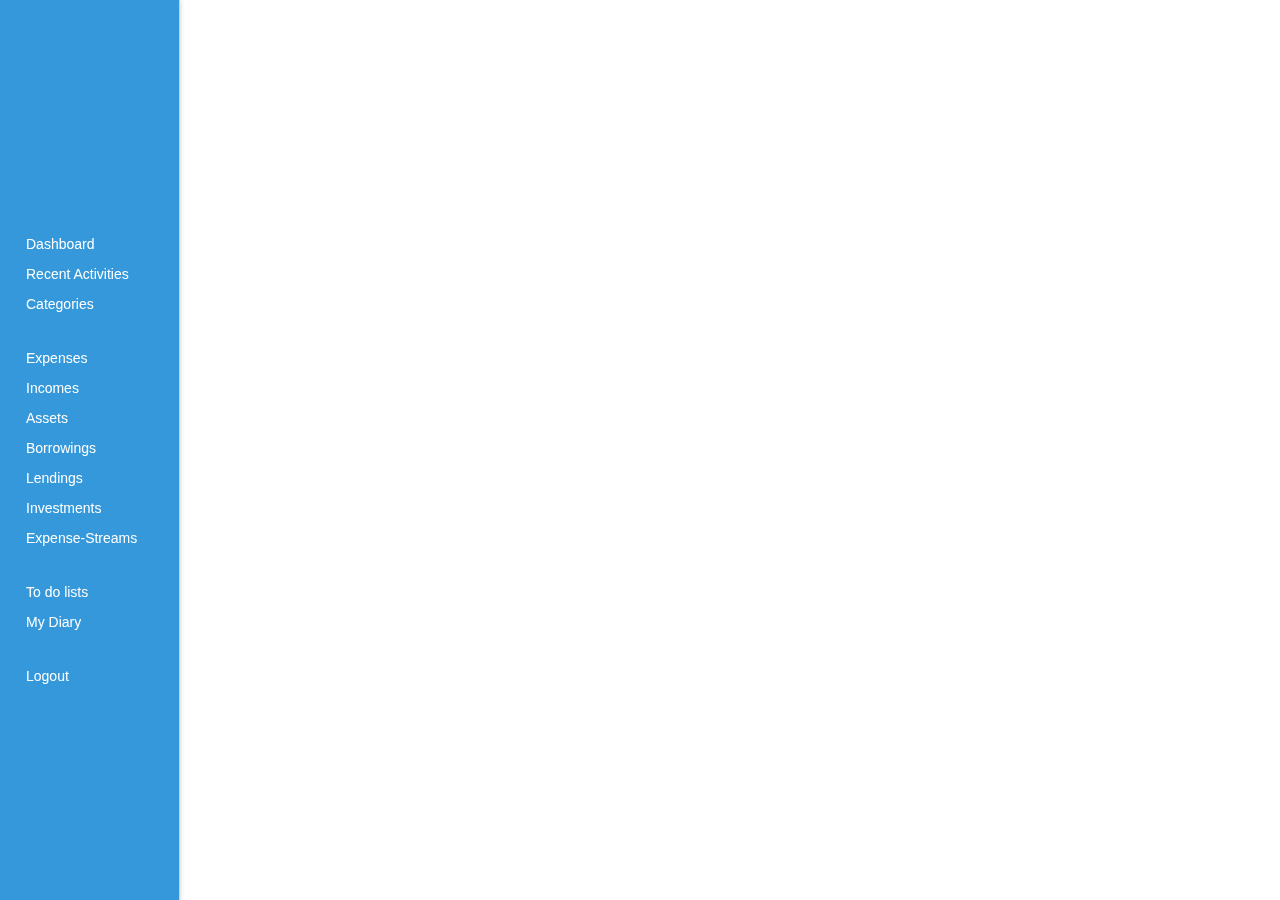
<file: client/index.html>
<!DOCTYPE html>
<html lang="en">
<head>
  <title>Smart Personal Finance Manager</title>
  <meta charset="utf-8">
  <meta name="viewport" content="width=device-width, initial-scale=1">
  <link rel="stylesheet" href="css/bootstrap.min.css">
  <link rel="stylesheet" href="css/table.css">
  <script src="lib/jquery.min.js"></script>
  <script src="lib/bootstrap.bundle.min.js"></script>
  <script src="lib/bootstrap-notify.min.js"></script>
  <script src="lib/bootstrap-confirmation.min.js"></script>

  <script src="lib/angular.min.js"></script>
  <script src="lib/angular-resource.min.js"></script>
  <script src="lib/angular-route.min.js"></script>
  <script src="lib/fontawesome-all.js"></script>

  <script src="lib/Chart.min.js"></script>
  <script src="lib/angular-chart.min.js"></script>
  <script src="js/app.js"></script>
  <script src="js/app_expense.js"></script>
</head>

<body ng-app="myApp">
<div class="sidebar">
    <ul>
     <li><a href="#">Dashboard</a></li>
     <li><a href="#">Recent Activities</a></li>
     <li><a href="#">Categories</a></li>
     <br>
     <li><a href="#!expense">Expenses</a></li>
     <li><a href="#">Incomes</a></li>
     <li><a href="#">Assets</a></li>
     <li><a href="#">Borrowings</a></li>
     <li><a href="#">Lendings</a></li>
     <li><a href="#">Investments</a></li>
     <li><a href="#">Expense-Streams</a></li>
     <br>
     <li><a href="#">To do lists</a></li>
     <li><a href="#">My Diary</a></li>
     <br>
     <li><a href="#">Logout</a></li>
    </ul>
</div>

<div ng-view></div>

</body>
</html>
</file>
<file: client/css/table.css>
body {
    //background-color: #F4F3EF;
}

.sidebar{
    position: fixed;
    height: 100%;
    width: 180px;
    align-content:center;
    border-right: 1px solid #d0d3d4 ;
    box-shadow: 0 0 5px #CCC;
    background-color: #3498db ;
}

.mainbody{
    margin-left: 200px;
    padding-top: 20px;
}

ul {
    list-style-type: none;
    margin: 0;
    padding: 0;
    width: 160px;
    margin-top: 20px;
}

li a {
    font-size: 18px;
    display: block;
    color: white;
    height: 30px;
    display: flex;
    align-items:center;
    padding: 8px 16px;
    margin-left: 10px;
    text-decoration: none;
    font-size: 14px;
}

/* Change the link color on hover */
li a:hover {
    background-color:  #21618c;
    text-decoration: none;
    color: white;
}

li a:active {
    background-color:  #21618c;
}

.list{
    color: #566573;
    border: 1px solid #e5e7e9 ;
    height: 50px;
    margin: 0px;
    padding: 0px;
    display: flex;
    align-items:center;
}

.header{
    font-size: 18px;
    font-weight: bold;
    height: 50px;
    margin: 0px;
    padding: 0px;
    color:  #2c3e50;
    background-color: #F5F5F5;
    border: 1px solid #d5d8dc;
    display:flex;
    align-items:center;
}

.list-pri{
    font-weight: bold;
    font-size: 14px;
}

.list-sec{
    font-size: 11px;
}

.item_category:hover {
    text-decoration: underline;
    cursor: pointer;
}

#delete {
    opacity: 0;
}

#item:hover #delete {
    opacity: 0.7;
}

.alert-box {
   position:float;
   top:0;
   left :0;
}
</file>
